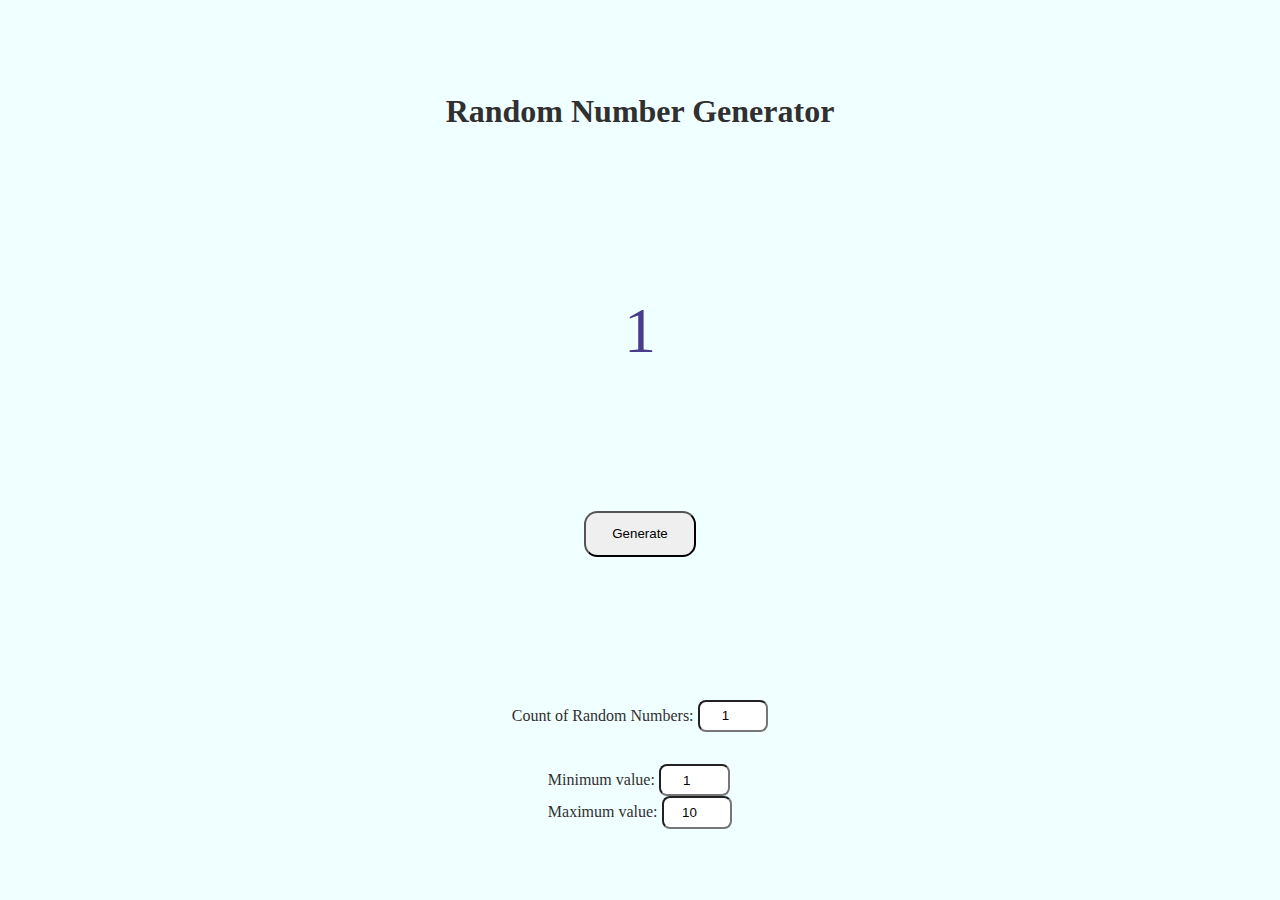
<file: index.html>
<!DOCTYPE html>
<html lang="en">
<head>
    <meta charset="UTF-8">
    <meta name="viewport" content="width=device-width, initial-scale=1.0">
    <link rel="shortcut icon" href="icons/icon-512.png" type="image/x-icon">
    <link rel="icon" type="image/png" sizes="192x192" href="icons/icon-192.png">
    <meta name="theme-color" content="#483d8b">
    <meta name="description" content="Offline-capable random number generator (PWA) supporting unique numbers within a range.">
    <link rel="manifest" href="manifest.webmanifest">
    <link rel="stylesheet" href="style.css">
    <title>RNG for Quick Use</title>
</head>
<body>
    <main>
        <section id="title"><h1>Random Number Generator</h1></section>
        <section id="generated-numbers">
            <div class="generated">
                1
            </div>
        </section>
        <section id="button-section">
            <button id="generator">Generate</button>
        </section>
        <section id="input-section">
            <div id="count-div">
                <label for="count">Count of Random Numbers: </label>
                <input type="number" id="count" name="count" min="1" value="1">
            </div>
            <div id="range">
                <div><label for="min-random">Minimum value: </label><input type="number" id="min-random" name="min-random" value="1" ></div>
                <div><label for="max-random">Maximum value: </label><input type="number" id="max-random" name="max-random" value="10" ></div>
            </div>
        </section>
    </main>
    <script src="script.js"></script>
</body>
</html>
</file>
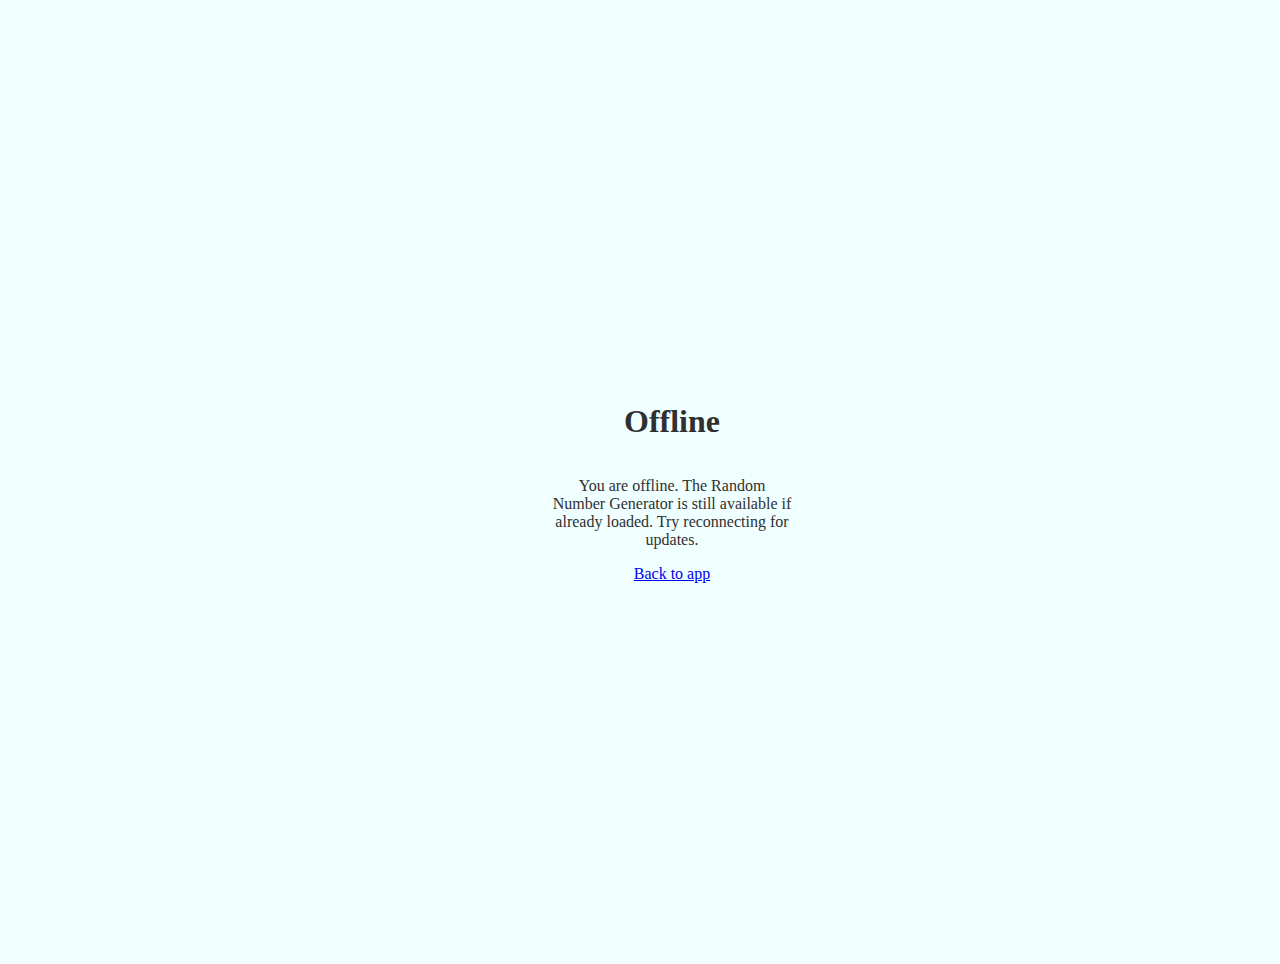
<file: offline.html>
<!DOCTYPE html><html lang="en"><head><meta charset="UTF-8"><meta name="viewport" content="width=device-width,initial-scale=1"><title>Offline - RNG</title><link rel="stylesheet" href="style.css"><style>body{display:flex;align-items:center;justify-content:center;flex-direction:column;text-align:center;padding:2rem;}p{max-width:30ch;}</style></head><body><h1>Offline</h1><p>You are offline. The Random Number Generator is still available if already loaded. Try reconnecting for updates.</p><a href="index.html">Back to app</a></body></html>
</file>
<file: style.css>
html{
    margin: 0;
    padding: 0;
    box-sizing: border-box;
}

body{
    height: 100dvh;
    width: 100dvw;
    background: azure;
    color: #303030;
    margin: 0;
}

main{
    display: flex;
    flex-direction: column;
    justify-content: space-around;
    height: 100%;
}

#title{
    width: 100%;
    text-align: center;
}

#generated-numbers{
    width: 100%;
    display: flex;
    align-items: center;
    justify-content: center;
    flex-wrap: wrap;
    gap: 4em;
}

.generated{
    font-size: 4rem;
    color: darkslateblue;
}

#button-section {
    display: flex;
    justify-content: center;
    width: 100%;
}

#generator {
    padding: 1em 2em;
    border-radius: 1em;

}

#input-section{
    display: flex;
    flex-direction: column;
    gap: 2em;
    justify-content: center;
    align-items: center;
}

input[type="number"]{
    border-radius: 8px;
    padding: 0.5em;
    width: 4em;
    text-align: center;
}
</file>
